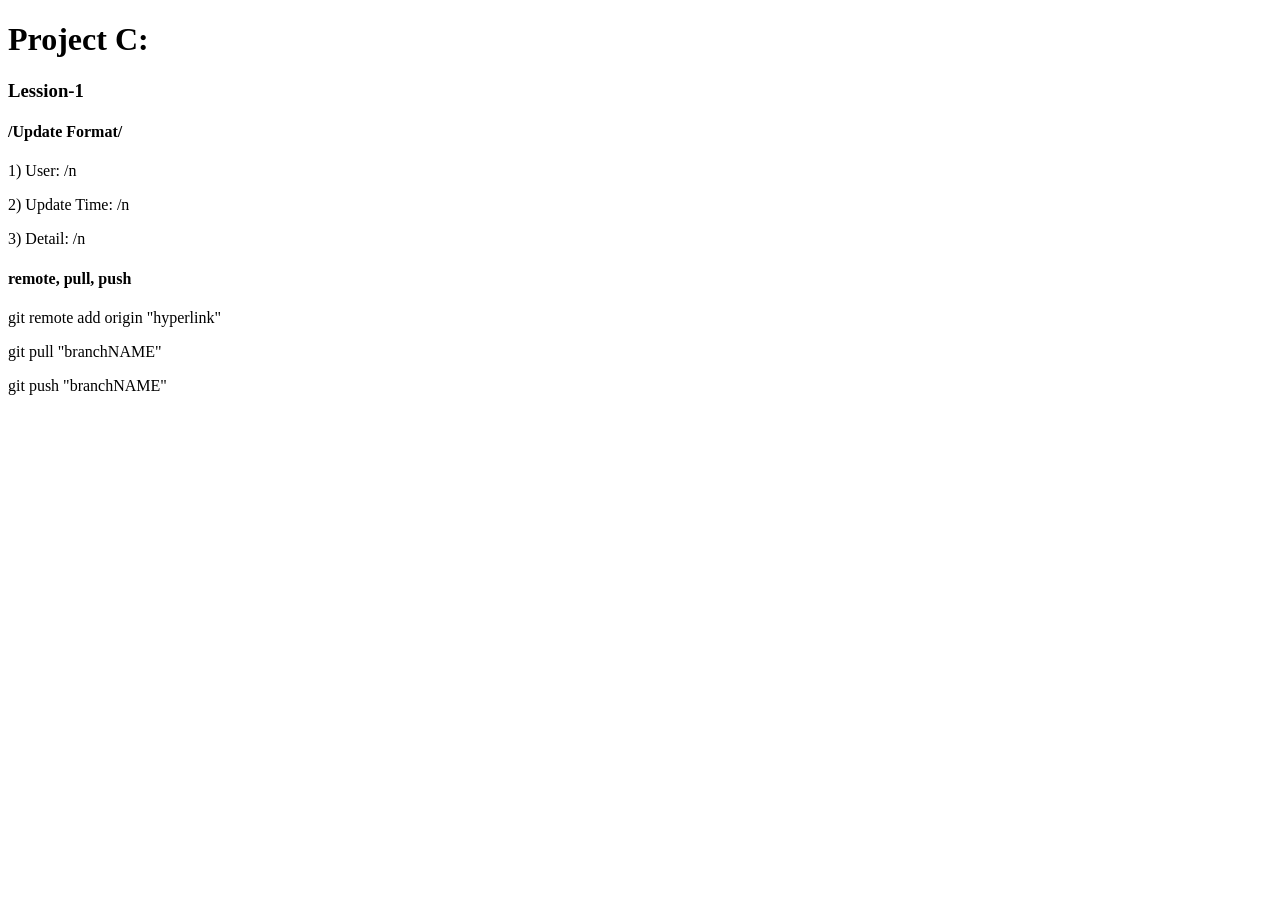
<file: index.html>
<!DOCTYPE html>
<html>
<head>
<title>Build Starts</title>
<link rel="stylesheet" herf="style.css">
</head>
<body>
<h1>Project C:</h1>

<h3>Lession-1</h3>
<h4>/Update Format/</h4>
<p>1) User: /n</p>
<p>2) Update Time: /n</p>
<p>3) Detail: /n</p>


<h4>remote, pull, push</h4>
<p>git remote add origin "hyperlink"</p>
<p>git pull "branchNAME"</p>
<p>git push "branchNAME"</p>

</body>
</html>
</file>
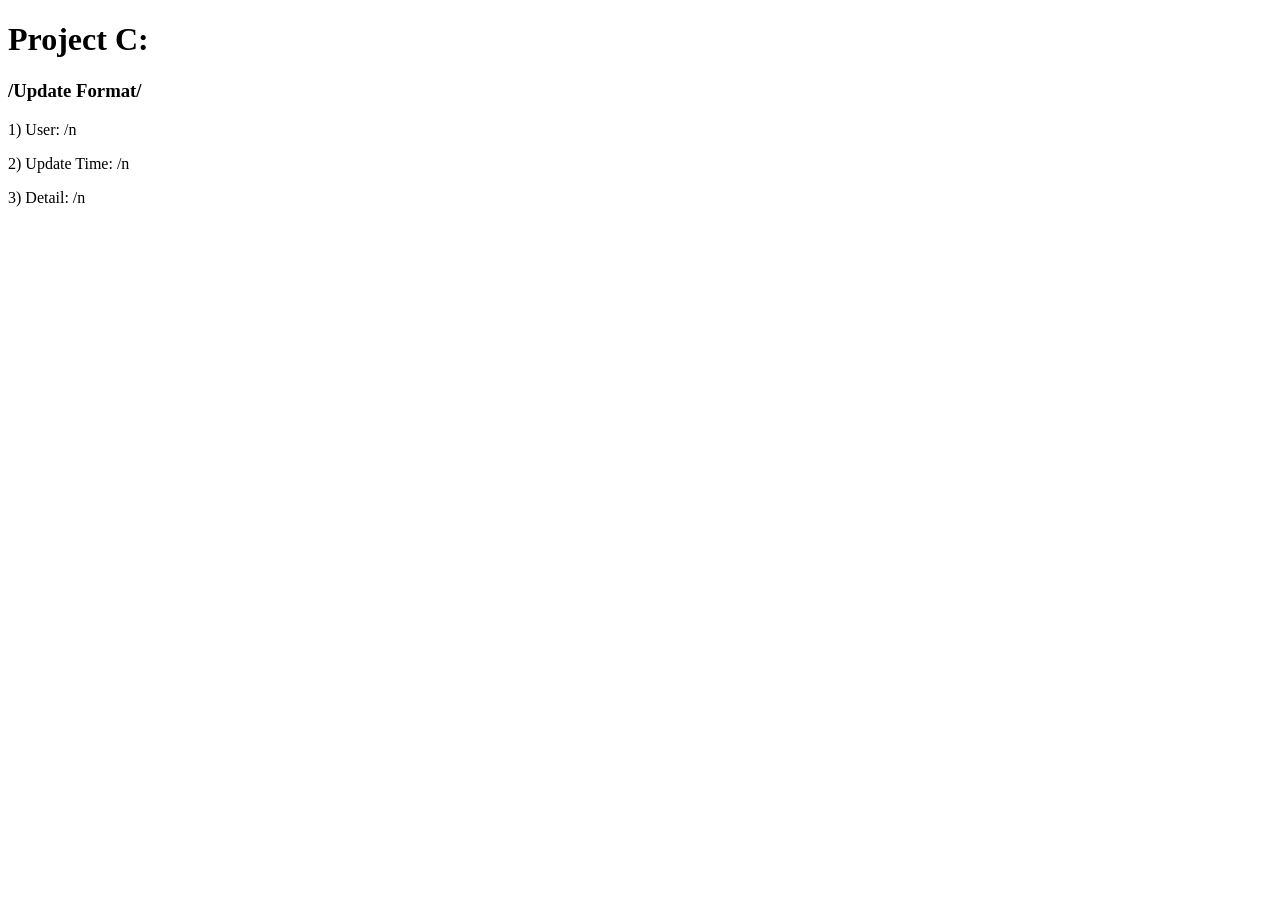
<file: test1/index.html>
<!DOCTYPE html>
<html>
<head>
<title>Build Start</title>
<link rel="stylesheet" herf="style.css">
</head>
<body>
<h1>Project C:</h1>

<h3>/Update Format/</h3>
<p>1) User: /n</p>
<p>2) Update Time: /n</p>
<p>3) Detail: /n</p>

</body>
</html>
</file>
